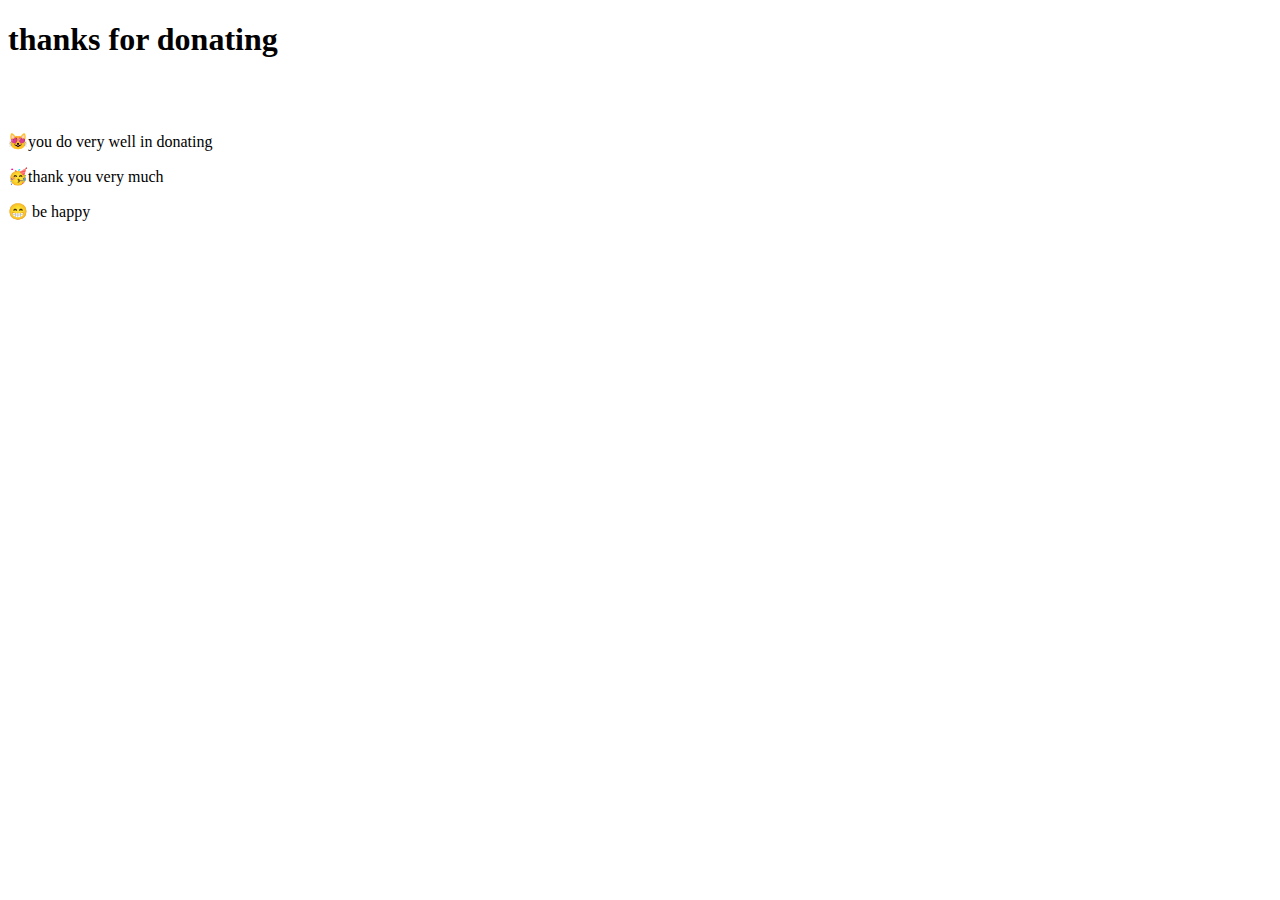
<file: thanksforDonating.html>
<!DOCTYPE html>
<html lang="en">
<head>
    <meta charset="UTF-8">
    <meta name="viewport" content="width=device-width, initial-scale=1.0">
    <title>thanks for donating</title>
</head>
<body>
    <h1>thanks for donating</h1>
    <br></br>
    <p>😻you do very well in donating</p>
    <P>🥳thank you very much</P>
    <p>😁 be happy</P>


</body>
</html>
</file>
